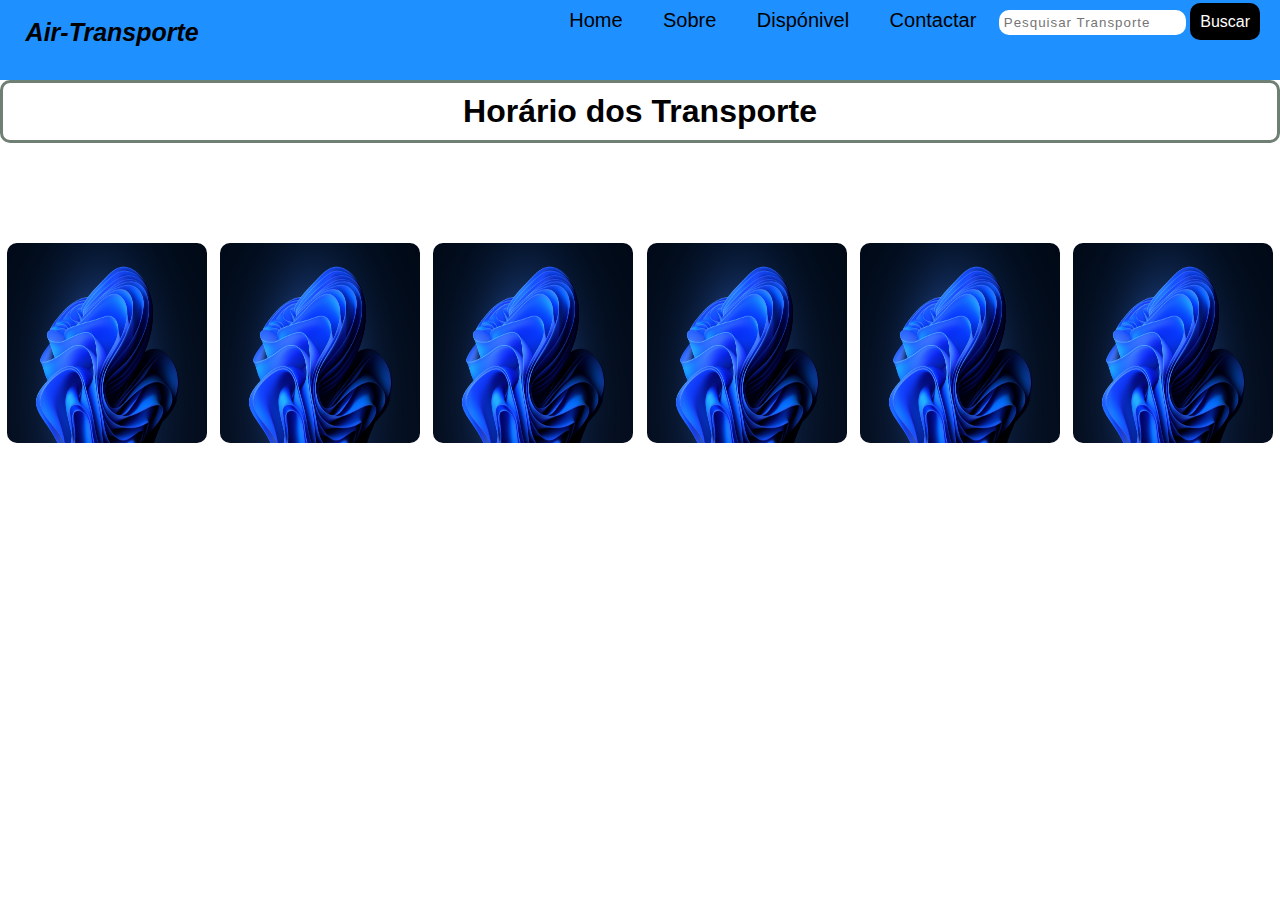
<file: index.html>
<!DOCTYPE html>
<html>
<head>
	<meta charset="utf-8">
	<meta name="viewport" content="width=device-width, initial-scale=1">
	<link rel="stylesheet" type="text/css" href="style.css">
	<title>Air-Transporte</title>
</head>
<body>
	<nav>
		<input type="checkbox" id="check">
		<label for="check" class="checkbtn">
		 Menu
		</label>
		<label class="logo"><em>Air-Transporte</em></label>
		<ul>
			<li><a href="#">Home</a></li>
			<li><a href="sobre.html">Sobre</a></li>
			<li><a href="disponivel.html">Dispónivel</a></li>
			<li><a href="contacto.html">Contactar</a></li>
			<input type="search" class="input-de-pesquisa" name="search" id="search" placeholder="Pesquisar Transporte">
			<label  class="btn-clique"  for="search">Buscar</label>
		</ul>
	</nav>		
	<div class="texto">
		<h1>Horário dos Transporte</h1>
	</div>
	<div class="container">
		<img src="img19.jpg">
		<img src="img19.jpg">
		<img src="img19.jpg">
		<img src="img19.jpg">
		<img src="img19.jpg">
		<img src="img19.jpg">
	</div>				
</body>
</html>
</file>
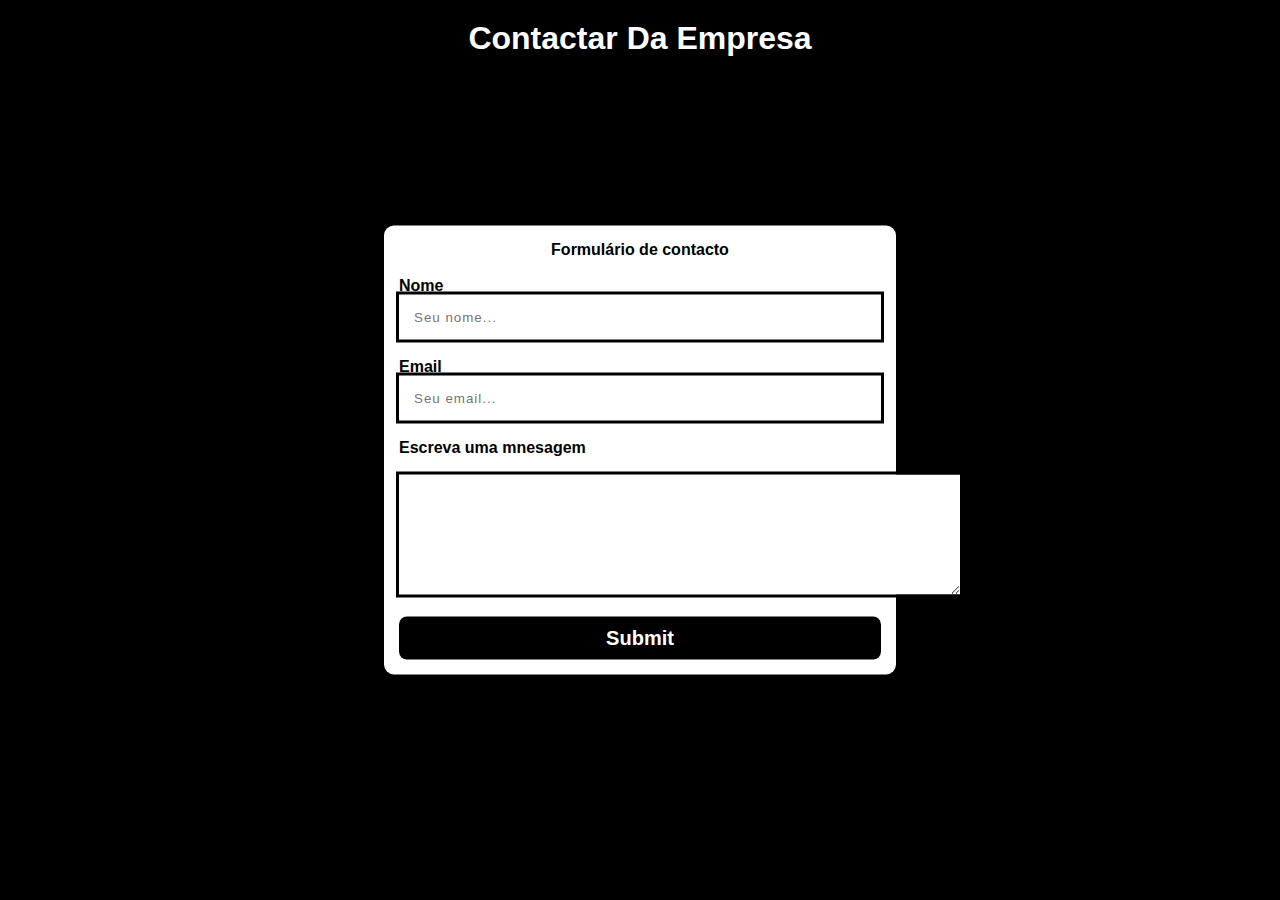
<file: contacto.html>
<!DOCTYPE html>
<html>
<head>
	<meta charset="utf-8">
	<meta name="viewport" content="width=device-width, initial-scale=1">
	<title>Contacto</title>
	<style>
		* {
			margin: 0;
			padding: 0;
			box-sizing: border-box;
		}

		body {
			color: #fff;
			background-color: #000;
			font-family: arial;
		}

		.container h1 {
			text-align: center;
			padding-top: 20px;
		}

		form {
			background-color: #fff;
			color: #000;
			padding: 15px;
			width: 40%;
			position: absolute;
			top: 50%;
			left: 50%;
			transform: translate(-50%,-50%);
			border-radius: 10px;
		}

		form legend {
			text-align: center;
			font-weight: bold;
		}

		form label {
			font-weight: bold;
		}

		form .inputUser {
			width: 100%;
			padding: 15px;
			letter-spacing: 1px;
			outline: 3px solid black;
			border: none;
		}

		#submit {
			width: 100%;
			padding: 10px;
			border-radius: 8px;
			font-weight: bold;
			font-size: 20px;
			cursor: pointer;
			background-color: #000;
			color: #fff;
			border: none;
		}

		#campo-de-escrita {
			outline: 3px solid black;
			border: none;
		}

			#submit:hover {
				background: rgb(31, 31, 31);
			}
	</style>
</head>
<body>
	<div class="container">
		<h1>Contactar Da Empresa</h1>
	</div>
	<form>
		<legend>Formulário de contacto</legend>
		<br>
		<label for="nome">Nome</label><br>
		<input type="text" name="nome" id="nome" class="inputUser" placeholder="Seu nome...">
		<br>	
		<br>		
		<label for="email">Email</label><br>
		<input type="email" name="email" id="email" class="inputUser" placeholder="Seu email...">
		<br>	
		<br>
		<label for="campo-de-escrita">Escreva uma mnesagem</label>
		<br>
		<br>
		<textarea cols="68px" rows="8px" nome="campo-de-escrita" id="campo-de-escrita" placeholder="Ecreva uma mensagem">
		</textarea>
		<br>
		<br>
		<input type="submit" name="submit" id="submit">
	</form>
</body>
</html>
</file>
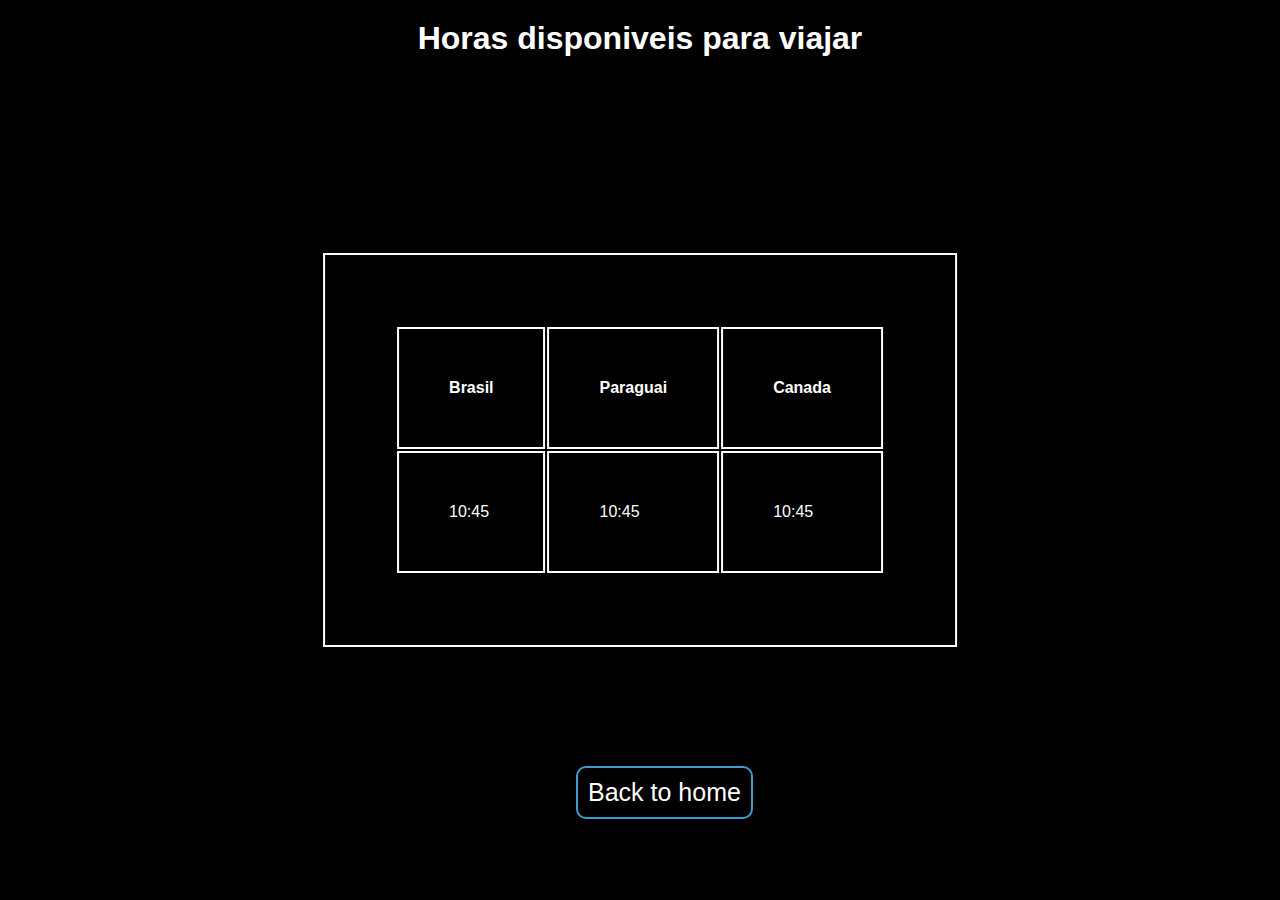
<file: disponivel.html>
<!DOCTYPE html>
<html>
<head>
	<meta charset="utf-8">
	<meta name="viewport" content="width=device-width, initial-scale=1">
	<title>Disponivel</title>
	<style>
		* {
			margin: 0;
			padding: 0;
			box-sizing: border-box;
		}

		body {
			background-color: #000;
			color: #fff;
			font-family: arial;
		}

		.container h1 {
			text-align: center;
			padding-top: 20px;
		}

		table {
			border: 2px solid #fff;
			padding: 70px;
			position: absolute;
			top: 50%;
			left: 50%;
			transform: translate(-50%,-50%);
		}

		th {
			border: 2px solid #fff;
			padding: 50px;
		}

		td {
			border: 2px solid #fff;
			padding: 50px;
		}

		.container a {
			position: absolute;
			bottom: 9%;
			left: 45%;
			font-size: 25px;
			border: 2px solid #3f9bcc;
			margin-top: 50px;
			padding: 10px;
			text-decoration: none;
			border-radius: 10px;
			color: #fff;
		}
	</style>
</head>
<body>
	<div class="container">
		<h1>Horas disponiveis para viajar</h1>
		<table>
			<th>Brasil</th>
			<th>Paraguai</th>
			<th>Canada</th>
			<tr>
				<td>10:45</td>
				<td>10:45</td>
				<td>10:45</td>
			</tr>
		</table>
		<a href="index.html">Back to home</a>
	</div>
</body>
</html>
</file>
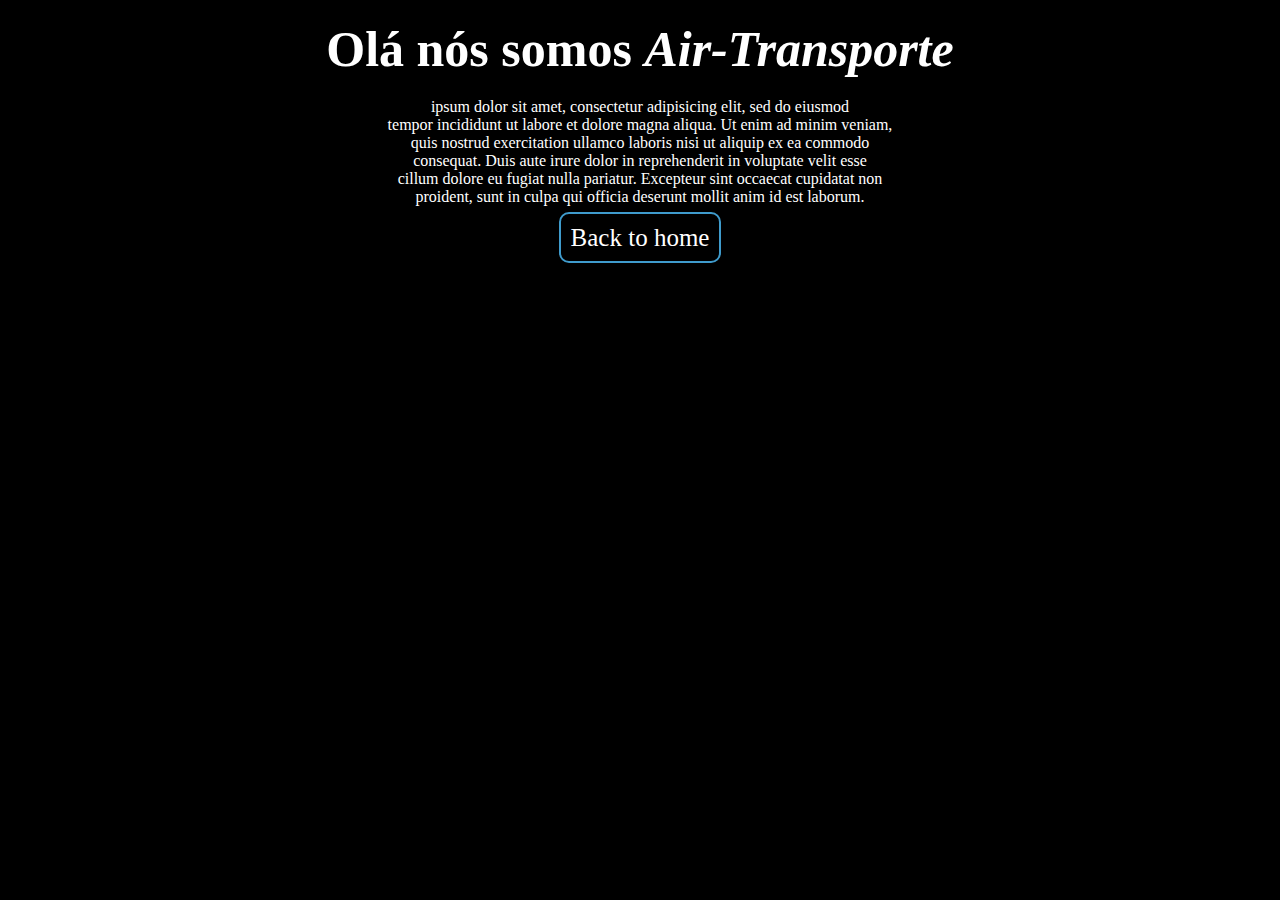
<file: sobre.html>
<!DOCTYPE html>
<html>
<head>
	<meta charset="utf-8">
	<meta name="viewport" content="width=device-width, initial-scale=1">
	<title>Sobre</title>
	<style>
		* {
			margin: 0;
			padding: 0;
			box-sizing: 0;
		}

		body {
			background-color: #000;
			color: #fff;
		}

		div {
			text-align: center;
			padding-top: 20px;
		}

		div h1 {
			font-size: 50px;
		}

		div p {
			padding-top: 20px;
		}

	   /* div button {
			background: none;
			color: #fff;
			padding: 11px 10px;
			border: none;
			border-radius: 10px;
			border: 2px solid #3f9bcc;
			font-size: 25px;
			width: 20%;
		}

		div button:hover {
			background-color: rgb(31, 31, 31);
			color: #fff;
		}*/

		div a {
			color: #fff;
			font-size: 25px;
			border: 2px solid #3f9bcc;
			margin-top: 30px;
			padding: 10px;
			text-decoration: none;
			border-radius: 10px;
		}

		div a:hover {
			background-color: rgb(31, 31, 31);
			color: #fff;
		}
	</style>
</head>
<body>
	<div>
		<h1>Olá nós somos <i>Air-Transporte</i></h1>
		<p> ipsum dolor sit amet, consectetur adipisicing elit, sed do eiusmod<br>
		tempor incididunt ut labore et dolore magna aliqua. Ut enim ad minim veniam,<br>
		quis nostrud exercitation ullamco laboris nisi ut aliquip ex ea commodo<br>
		consequat. Duis aute irure dolor in reprehenderit in voluptate velit esse<br>
		cillum dolore eu fugiat nulla pariatur. Excepteur sint occaecat cupidatat non<br>
		proident, sunt in culpa qui officia deserunt mollit anim id est laborum.</p>
		<br>
		<!--<button>Contactar</button>--->
		<a href="index.html">Back to home</a>
	</div>
</body>
</html>
</file>
<file: style.css>
* {
	margin: 0;
	padding: 0;
	box-sizing: border-box;
	font-family: arial;
	text-decoration: none;
}

nav {
	background: dodgerblue;
	height: 80px;
	width: 100%;
}

.logo {
	color: #000;
	font-size: 25px;
	position: absolute;
	top: 2%;
	left: 2%;
	font-weight: bold;
}

nav ul {
	float: right;
	margin-right: 20px;
}

nav ul li {
	display: inline-block;
	line-height: 40px;
	margin: 0 5px;
}

nav ul li a {
	color: #000;
	font-size: 20px;
	padding: 7px 13px;
}

a:hover {
	background-color: #fff;
	transition: .5s;
	border-radius: 10px;
}

.input-de-pesquisa {
	padding: 5px 5px;
	outline-color: black;
	letter-spacing: 1px;
	border-radius: 10px;
	border: none;
}

.btn-clique {
	background-color: #000;
	color: #fff;
	padding: 10px;
	border-radius: 10px;
	cursor: pointer;
}


.checkbtn {
	font-size: 30px;
	color: #000;
	float: right;
	line-height: 0px;
	cursor: pointer;
	display: none;
}

#check {
	display: none;
}

.container {
	display: flex;
	width: 100%;
}

.texto h1 {
	padding: 10px;
	border: 3px solid #6f7f74;
	border-radius: 10px;
	text-align: center;
}


.container img {
	width: 200px;
	height: 200px;
	margin: 0 20px;
	margin: auto;
	margin-top: 100px;
	border-radius: 10px;
}

.texto1 h1 {
	padding-top: 20px;
}

div h1 {
	text-align: center;
	padding-top: 20px;
	border-bottom: 2px solid black;
}

@media (max-width: 945px) {
	.logo {
		font-size: 25px;
		padding-left: 30px;
		color: #fff;
	}

	body {
		overflow-x: hidden;
	}

	nav {
		background-color: black;
	}

	.input-de-pesquisa {
		position: absolute;
		top: 2%;
		left: 85%;
		
	}

	.btn-clique {
		position: absolute;
		top: 0;
		left: 90%;
	}


	.checkbtn {
		display: block;
		margin-top: 25px;
		margin-right: 20px;
		color: #fff;
	}

	.container img {
		display: block;
		flex-wrap: wrap;
		width: 100px;
	}

	ul {
		position: fixed;
		width: 100px;
		width: 100vh;
		background-color: dodgerblue;
		top: 80px;
		left: 100%;
		text-align: center;
		position: all .5;
		height: 100vh;
		width: 100vw;
	}

	nav ul li {
		/*display: block;*/
		display: flex;
		line-height: 30px;
		padding: 15px 0;
		cursor: pointer;
		border-bottom: 1px solid black;
	}


	nav ul li a {
		font-size: 25px;
	}

	a:hover {
		background: orange;
		transition: .5s;
		color: #000;
		padding: 10px 10px;
	} 

	#check:checked ~ ul{
		left: 0;
	}
}
</file>
